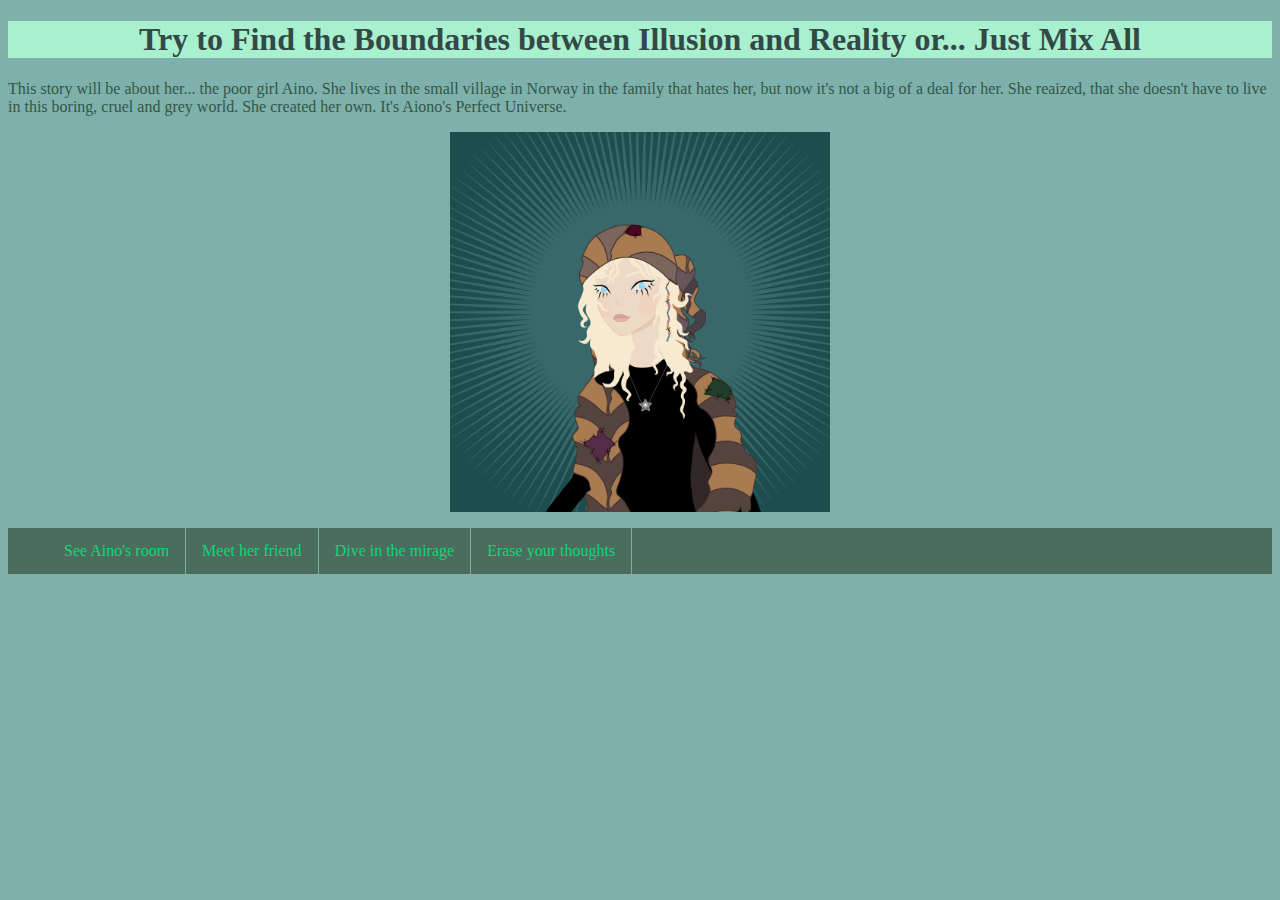
<file: index.html>
<!DOCTYPE html>
<html>
<head>
	<meta charset="utf-8">
	<meta name="viewport" content="width=device-width, initial-scale=1">
	<title>Fata Morgana: Where Illusion Meets Reality</title>
	<link rel="stylesheet" type="text/css" href="style.css">
</head>
<body>
<h1>Try to Find the Boundaries between Illusion and Reality or... Just Mix All </h1>
<p>This story will be about her... the poor girl Aino. She lives in the small village in Norway in the family that hates her, but now it's not a big of a deal for her. She reaized, that she doesn't have to live in this boring, cruel and grey world. She created her own. It's Aiono's Perfect Universe.</p>
	<img src="images/face.png" alt="Aino" width="380px">
<ul>
	<li><a href="landscape.html">See Aino's room</a></li>
	<li><a href="animation.html">Meet her friend</a></li>
	<li><a href="audio.html">Dive in the mirage</a></li>
	<li><a href="programming.html">Erase your thoughts</a></li>
</ul>


</body>
</html>
</file>
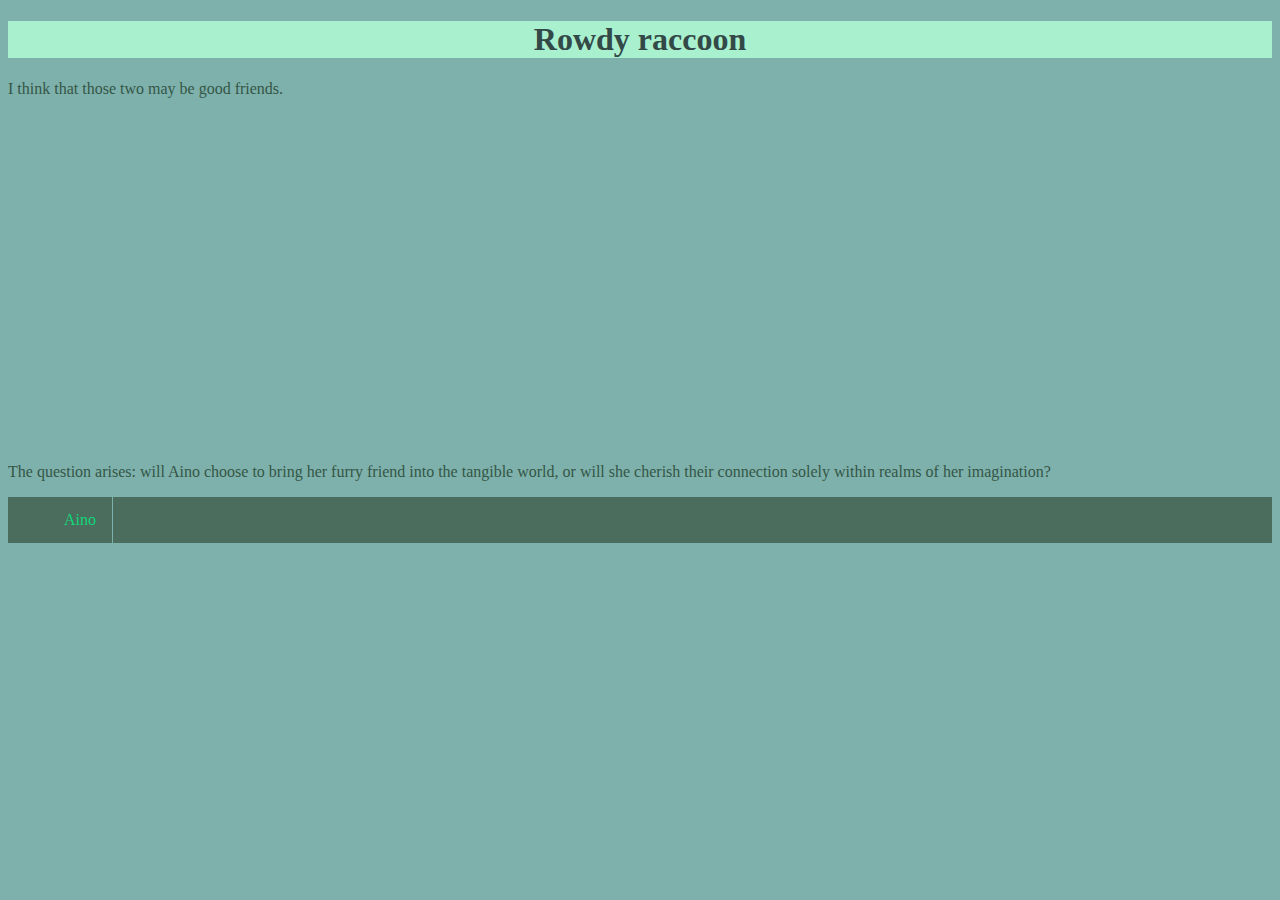
<file: animation.html>
<!DOCTYPE html>
<html>
<head>
	<meta charset="utf-8">
	<meta name="viewport" content="width=device-width, initial-scale=1">
	<title>Aino and the raccoon</title>
	<link rel="stylesheet" type="text/css" href="style.css">
</head>
<body>
	<h1>Rowdy raccoon</h1>
	<p>I think that those two may be good friends.</p>
	<br> 
	<iframe width="560" height="315" src="https://www.youtube.com/embed/EnkMSS3j2JY?si=pzewUMrYUYGAHgyV" title="YouTube video player" frameborder="0" allow="accelerometer; autoplay; clipboard-write; encrypted-media; gyroscope; picture-in-picture; web-share" referrerpolicy="strict-origin-when-cross-origin" allowfullscreen></iframe>
	<p>The question arises: will Aino choose to bring her furry friend into the tangible world, or will she cherish their connection solely within realms of her imagination?</p>
<ul>
<li><a href="index.html">Aino</a><li>
	</ul>
</body>
</html>
</file>
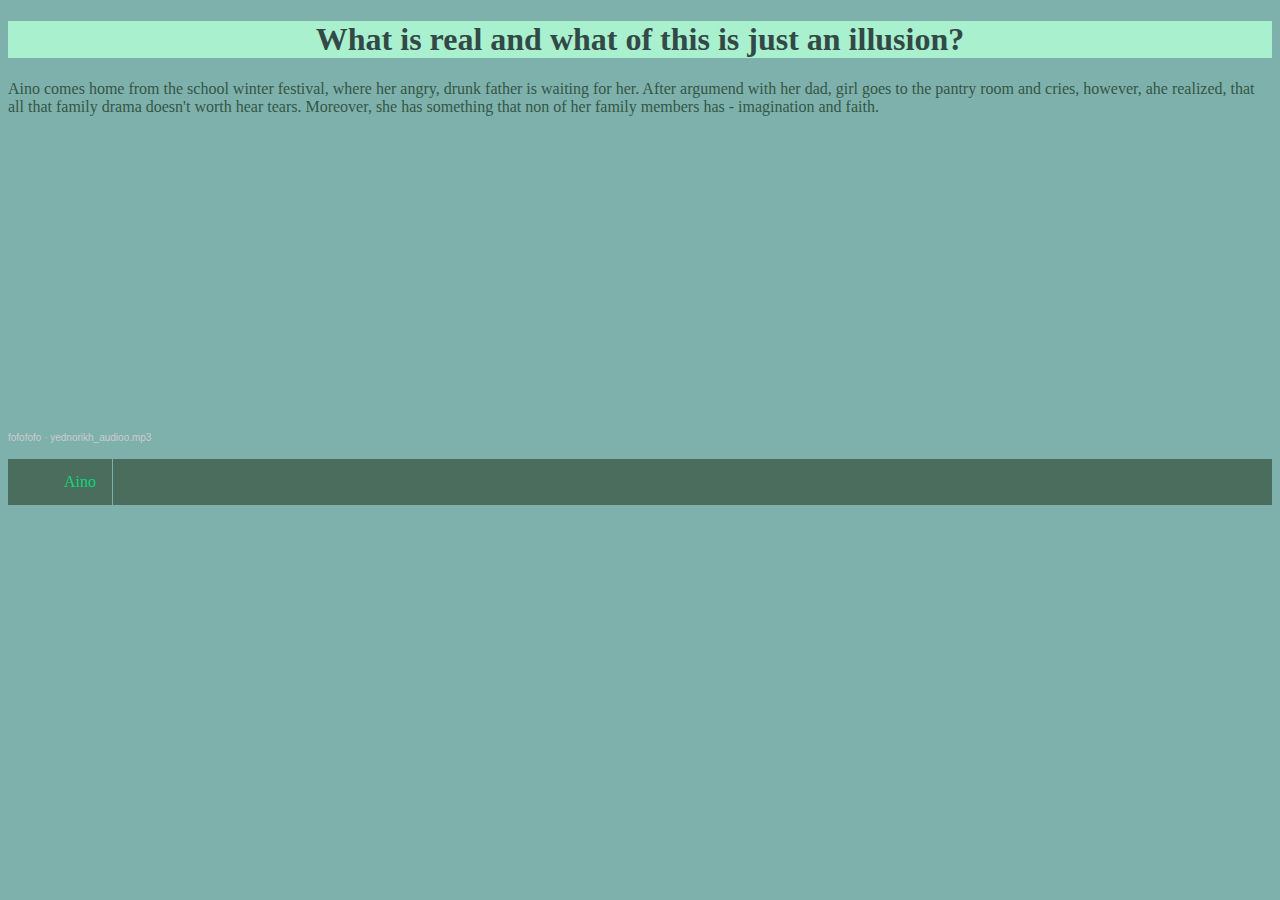
<file: audio.html>
<!DOCTYPE html>
<html>
<head>
	<meta charset="utf-8">
	<meta name="viewport" content="width=device-width, initial-scale=1">
	<title>Is it an illusion or reality?</title>
	<link rel="stylesheet" type="text/css" href="style.css">
</head>
<body>
	<h1>What is real and what of this is just an illusion?</h1>
	<p>Aino comes home from the school winter festival, where her angry, drunk father is waiting for her. After argumend with her dad, girl goes to the pantry room and cries, however, ahe realized, that all that family drama doesn't worth hear tears. Moreover, she has something that non of her family members has - imagination and faith.</p>
<iframe width="100%" height="300" scrolling="no" frameborder="no" allow="autoplay" src="https://w.soundcloud.com/player/?url=https%3A//api.soundcloud.com/tracks/1801097421&color=%233c6464&auto_play=false&hide_related=false&show_comments=true&show_user=true&show_reposts=false&show_teaser=true&visual=true"></iframe><div style="font-size: 10px; color: #cccccc;line-break: anywhere;word-break: normal;overflow: hidden;white-space: nowrap;text-overflow: ellipsis; font-family: Interstate,Lucida Grande,Lucida Sans Unicode,Lucida Sans,Garuda,Verdana,Tahoma,sans-serif;font-weight: 100;"><a href="https://soundcloud.com/sofia-yed" title="fofofofo" target="_blank" style="color: #cccccc; text-decoration: none;">fofofofo</a> · <a href="https://soundcloud.com/sofia-yed/yednorikh_audioo-mp3" title="yednorikh_audioo.mp3" target="_blank" style="color: #cccccc; text-decoration: none;">yednorikh_audioo.mp3</a></div>
<ul>
<li><a href="index.html">Aino</a><li>
	</ul>

</body>
</html>
</file>
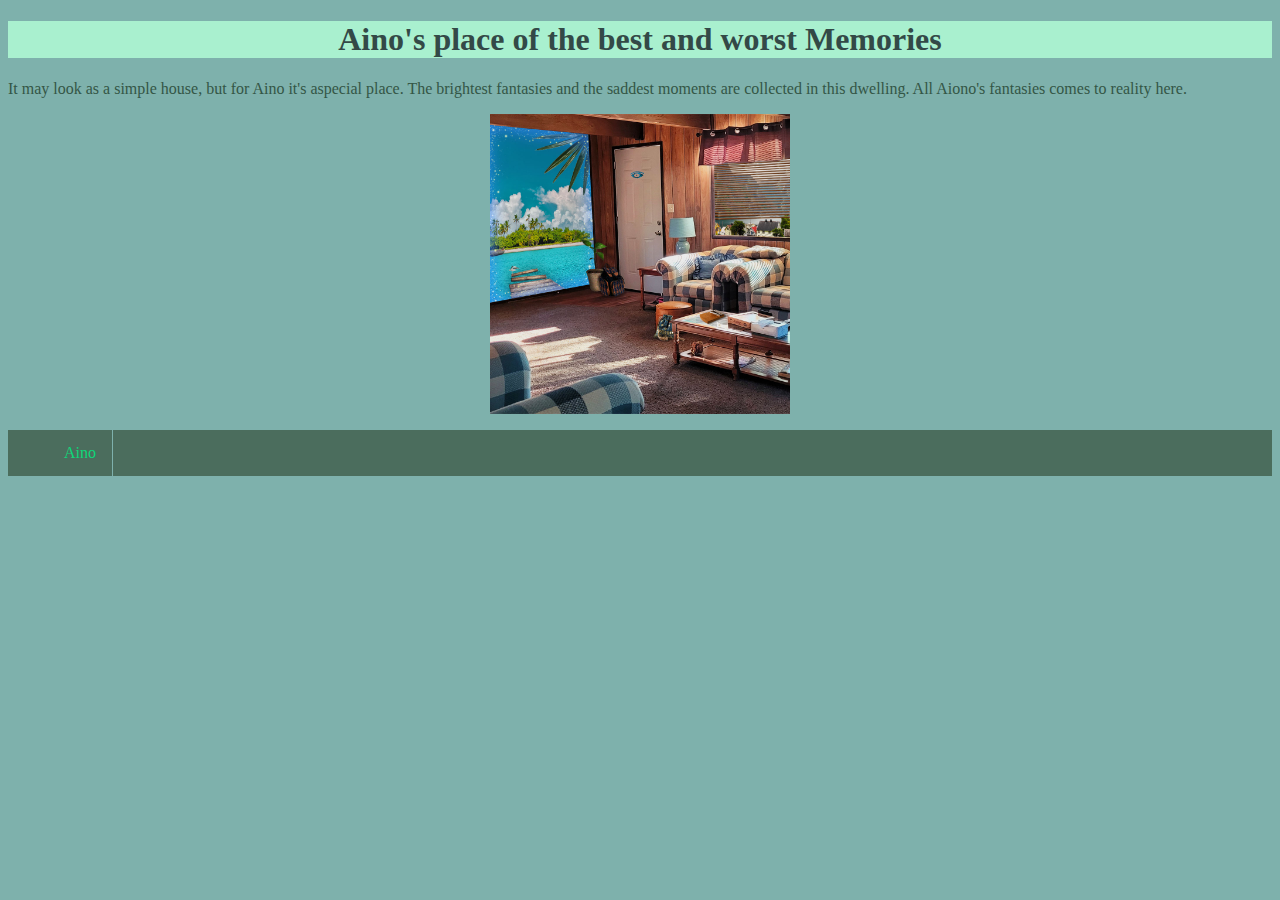
<file: landscape.html>
<!DOCTYPE html>
<html>
<head>
	<meta charset="utf-8">
	<meta name="viewport" content="width=device-width, initial-scale=1">
	<title>Home</title>
	<link rel="stylesheet" type="text/css" href="style.css">
</head>
<body>
<h1>Aino's place of the best and worst Memories</h1>
<p>It may look as a simple house, but for Aino it's aspecial place. The brightest fantasies and the saddest moments are collected in this dwelling. All Aiono's fantasies comes to reality here. </p>
<img src="images/landscape.jpg" alt="Living room" width="300">
<ul>
<li><a href="index.html">Aino</a><li>
	</ul>

</body>
</html>
</file>
<file: style.css>
body{background-color: #7EB1AC;}
h1{font-family: Brush Script MT; font-size: 36; color: #334947; background-color: #A9F0CF; text-align: center;}
p{font-size: 20; color: #345646;}
ul {list-style-type: none; margin: 10; padding: 10; overflow: hidden; background-color: #4B6D5D;}
li {float: left;}
li a {display: block; color: #0ED779; text-align: center; padding: 14px 16px; text-decoration: none;}
li a: hover {background-color: #396952;}
.active{background-color: #A9E3C8;}
li{border-right: 1px solid #7EB1AC;}
li: last-child {border-right: none;}
img{margin: auto; display: block;}
iframe{margin: auto; display: block;}
</file>
